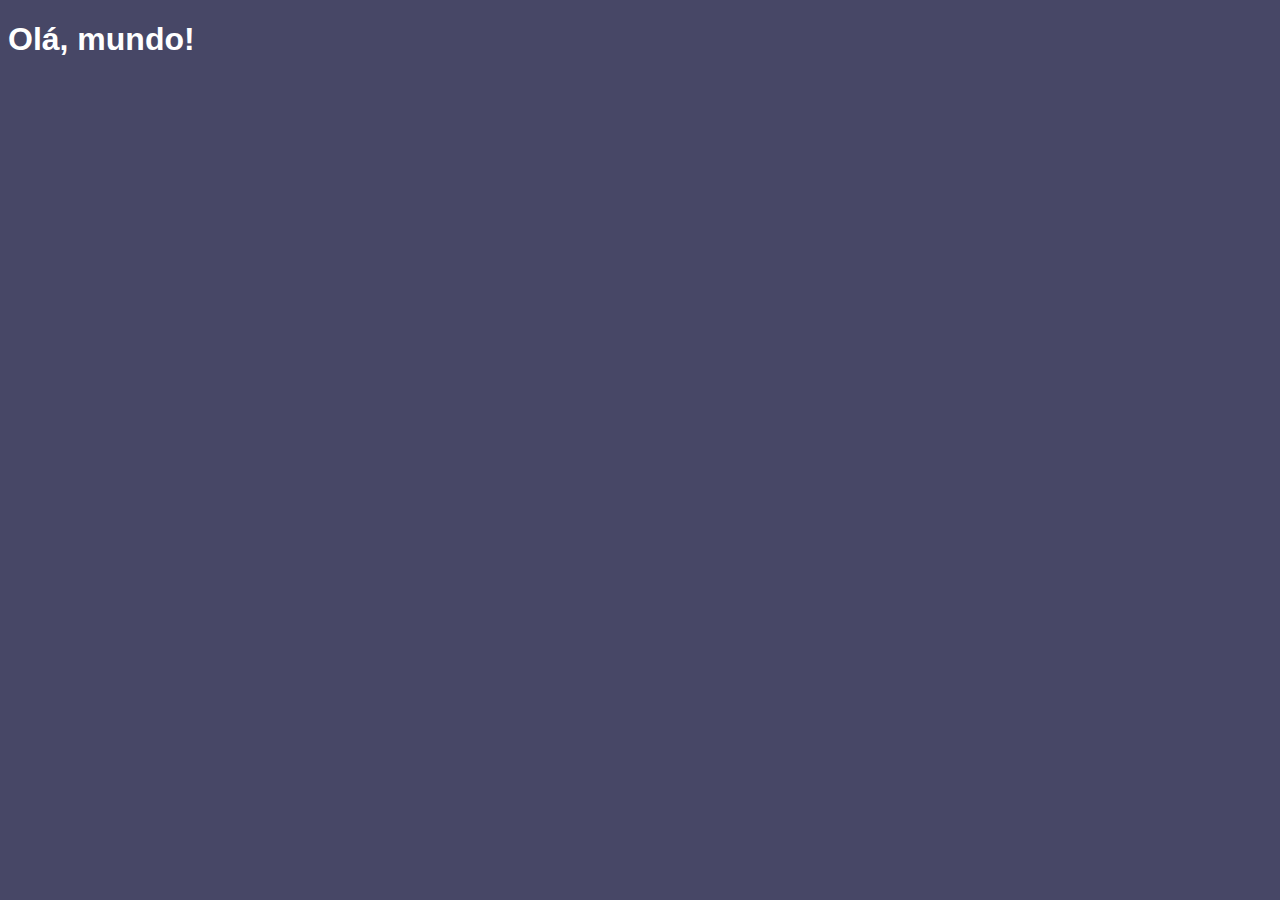
<file: aula04/ex001.html>
<!DOCTYPE html>
<html lang="pt-br">
<head>
    <meta charset="UTF-8">
    <meta http-equiv="X-UA-Compatible" content="IE=edge">
    <meta name="viewport" content="width=device-width, initial-scale=1.0">
    <title>Meu primeiro programa...</title>
    <style>
        body {
            background-color: rgb(71, 71, 102);
            color: white;
            font: normal 12pt Arial;
        }
    </style>
</head>
<body>
    <h1>Olá, mundo!</h1>
    <script>
        window.alert ('Olá, mundo!')
        window.confirm ('Está gostando de JS?')
        window.prompt ('Qual é seu nome?')
    </script>
</body>
</html>
</file>
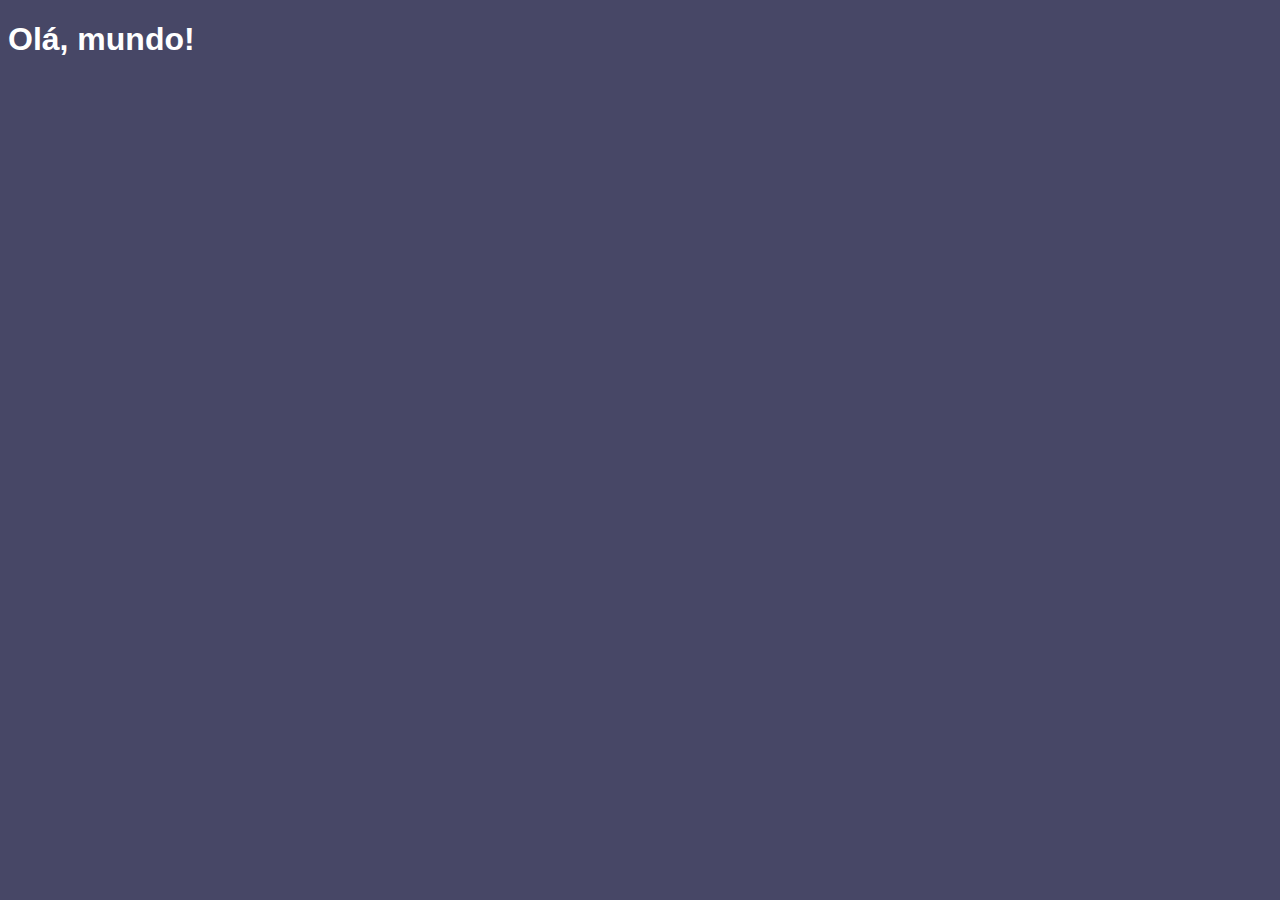
<file: aula06/ex002.html>
<!DOCTYPE html>
<html lang="pt-br">
<head>
    <meta charset="UTF-8">
    <meta http-equiv="X-UA-Compatible" content="IE=edge">
    <meta name="viewport" content="width=device-width, initial-scale=1.0">
    <title>Meu primeiro programa...</title>
    <style>
        body {
            background-color: rgb(71, 71, 102);
            color: white;
            font: normal 12pt Arial;
        }
    </style>
</head>
<body>
    <h1>Olá, mundo!</h1>
    <script>
        var nome = window.prompt ('Qual é seu nome?')
        window.alert ("É um grande prazer em te conhecer, " + nome)
    </script>
</body>
</html>
</file>
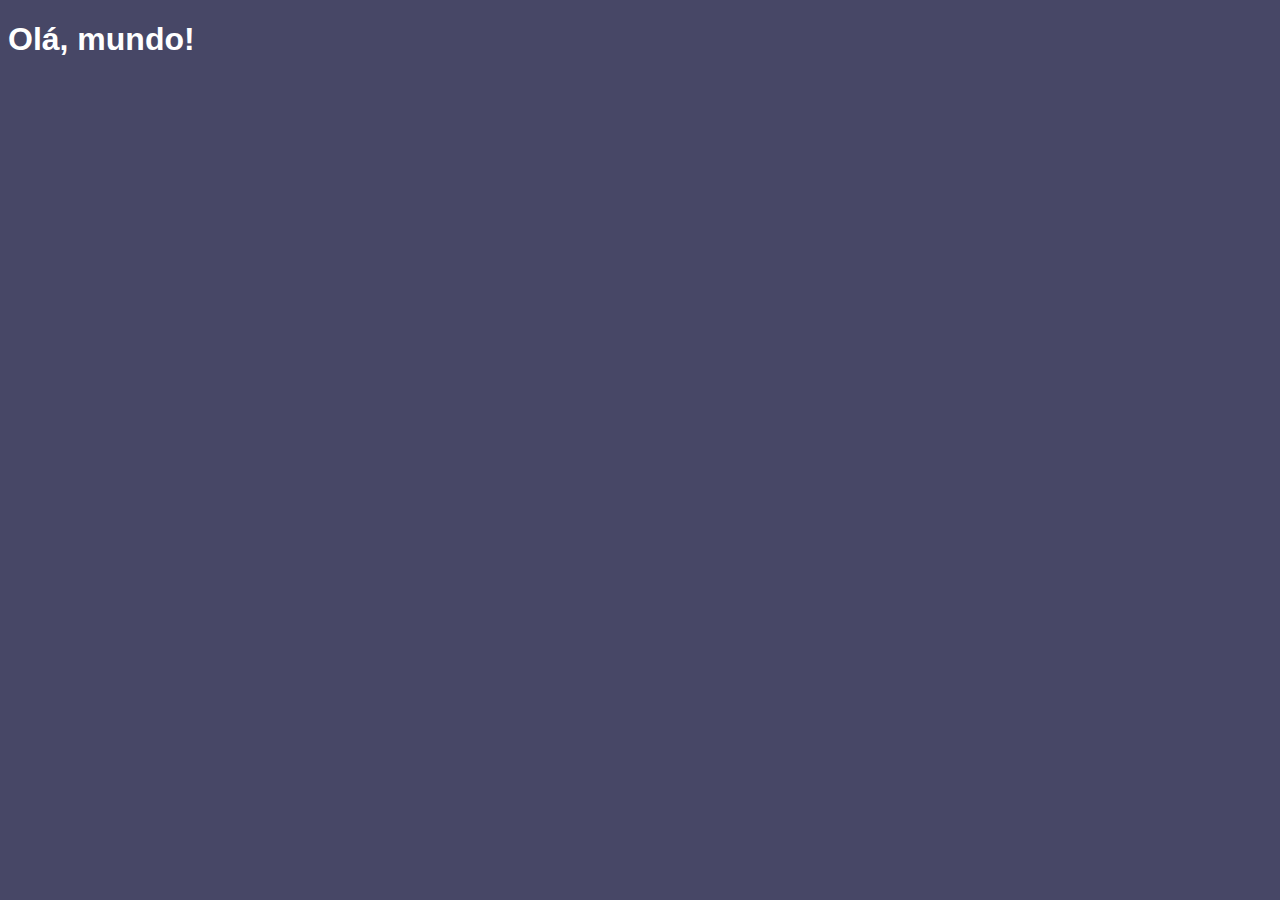
<file: aula06/ex003.html>
<!DOCTYPE html>
<html lang="pt-br">
<head>
    <meta charset="UTF-8">
    <meta http-equiv="X-UA-Compatible" content="IE=edge">
    <meta name="viewport" content="width=device-width, initial-scale=1.0">
    <title>Meu primeiro programa...</title>
    <style>
        body {
            background-color: rgb(71, 71, 102);
            color: white;
            font: normal 12pt Arial;
        }
    </style>
</head>
<body>
    <h1>Olá, mundo!</h1>
    <script>
        var n1 = Number(window.prompt ("Digite um número: "))
        var n2 = Number(window.prompt ("Digite outro número: "))
        var s = n1 + n2
        window.alert (`A soma entre ${n1} e ${n2} é igual a ${s}`)
    </script>
</body>
</html>
</file>
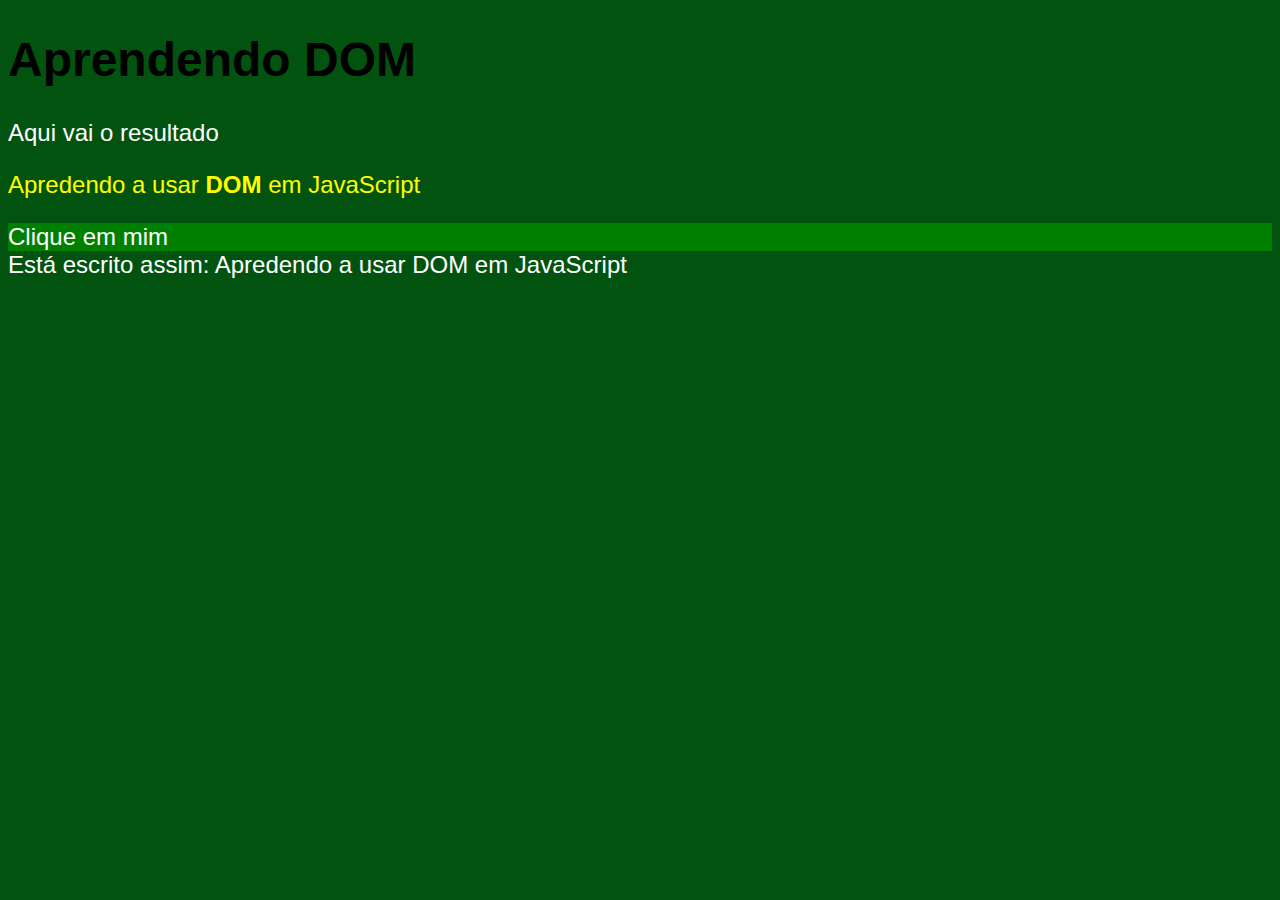
<file: aula09/ex005.html>
<!DOCTYPE html>
<html lang="pt-br">
<head>
    <meta charset="UTF-8">
    <meta http-equiv="X-UA-Compatible" content="IE=edge">
    <meta name="viewport" content="width=device-width, initial-scale=1.0">
    <title>Aprendendo DOM</title>
    <style>
        body {
            background: #035310;
            color: white;
            font: 18pt Arial;
        }
    </style>
</head>
<body>
    <h1 id="test">Aprendendo DOM</h1>
    <p>Aqui vai o resultado</p>
    <p>Apredendo a usar <strong>DOM</strong> em JavaScript</p>
    <div class="msg">Clique em mim</div>
    <script>
        var p1 = window.document.getElementsByTagName('p')[1]
        window.document.write('Está escrito assim: '+ p1.innerText)
        p1.style.color = 'yellow'
        var div1 = window.document.getElementsByClassName('msg')[0]
        div1.style.background = 'green'
        var h1 = window.document.querySelector('#test')
        h1.style.color = 'black'
    </script>
</body>
</html>
</file>
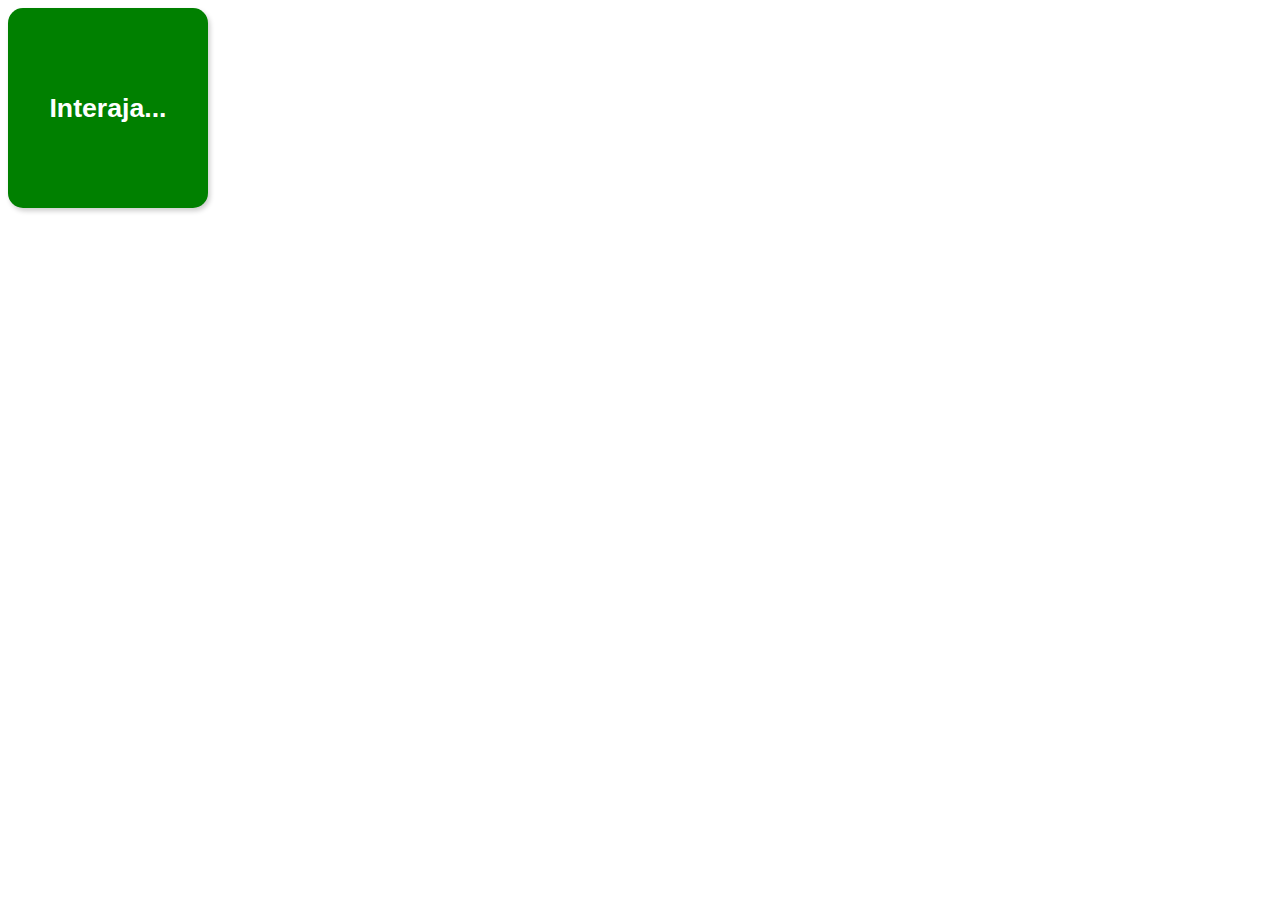
<file: aula10/ex006.html>
<!DOCTYPE html>
<html lang="pt-br">
<head>
    <meta charset="UTF-8">
    <meta http-equiv="X-UA-Compatible" content="IE=edge">
    <meta name="viewport" content="width=device-width, initial-scale=1.0">
    <title>Eventos DOM</title>
    <style>
        #area {
            background: green;
            color: white;
            width: 200px;
            height: 200px;
            border-radius: 15px;
            display: flex;
            align-items: center;
            justify-content: center;
            font-family: Arial;
            font-weight: 800;
            font-size: 20pt;
            box-shadow: 2px 3px 5px rgba(0,0,0,.2);;
        }
    </style>

</head>
<body>
    <div id="area" onclick="clicar()" onmouseenter="entrar()" onmouseout="sair()">
        Interaja...
    </div>
    <script>
        function clicar() {
            var area = document.querySelector('#area')
            area.innerHTML = 'Clicou!'
            area.style.background = 'red'
        }
        function entrar() {
            var area = document.querySelector('#area')
            area.innerHTML = 'Entrou'
        }
        function sair() {
            var area = document.querySelector('#area')
            area.innerHTML = 'Saiu'
            area.style.background = 'green'
        }
    </script>
</body>
</html>
</file>
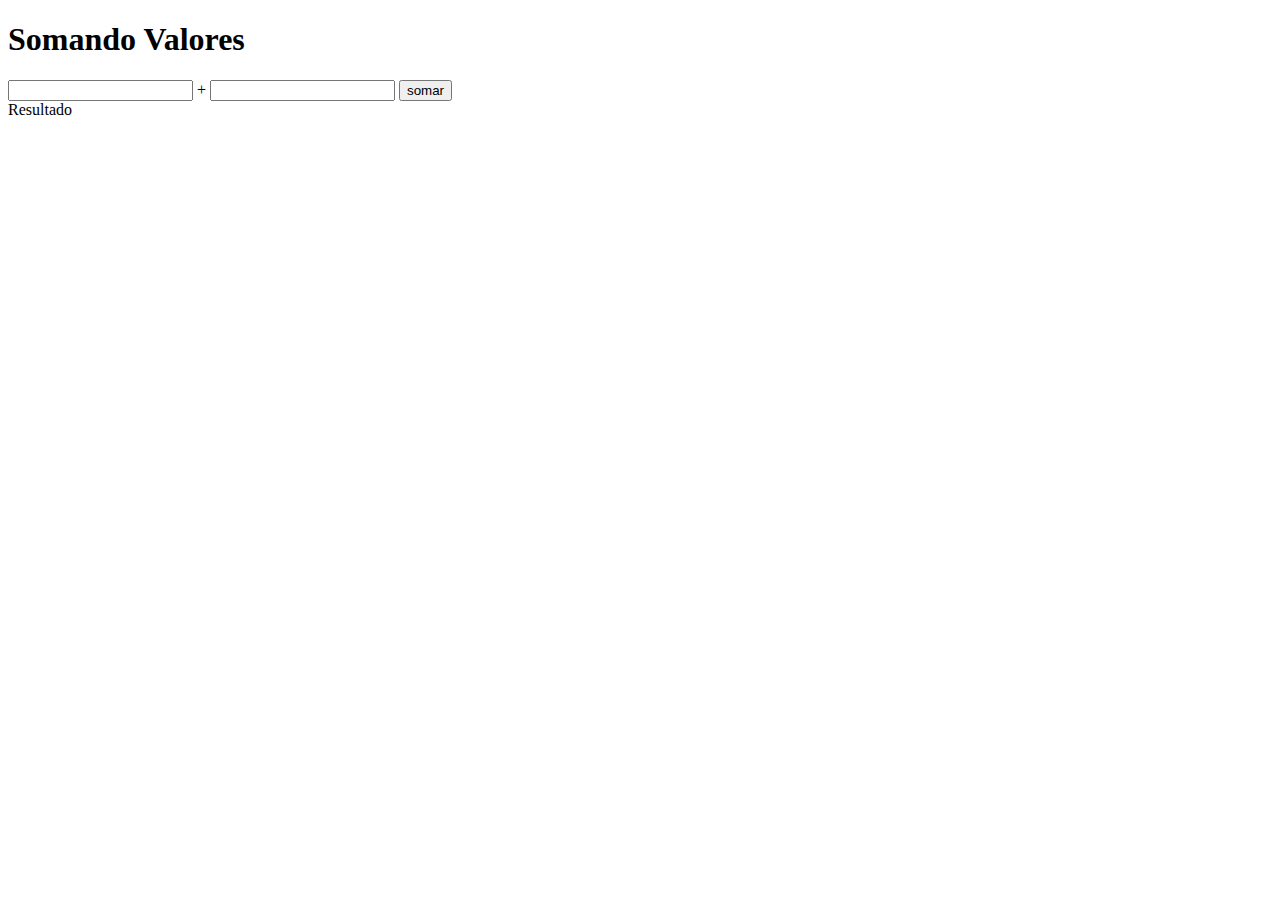
<file: aula10/ex007.html>
<!DOCTYPE html>
<html lang="pt-br">
<head>
    <meta charset="UTF-8">
    <meta http-equiv="X-UA-Compatible" content="IE=edge">
    <meta name="viewport" content="width=device-width, initial-scale=1.0">
    <title>Somando Valores</title>
</head>
<body>
    <h1>Somando Valores</h1>
    <input type="number" name="txtn1" id="txtn1"> +
    <input type="number" name="txtn2" id="txtn2">
    <input type="button" value="somar" onclick="somar()">
    <div id="res">Resultado</div>
    <script>
        function somar() {
            var tn1 = document.querySelector('#txtn1')
            var tn2 = document.querySelector('#txtn2')
            var res = document.querySelector('#res')
            var n1 = Number(tn1.value)
            var n2 = Number(tn2.value)
            var s = n1 + n2
            res.innerHTML = `A soma entre ${n1} e ${n2} é igual a ${s}`
        }
    </script>
</body>
</html>
</file>
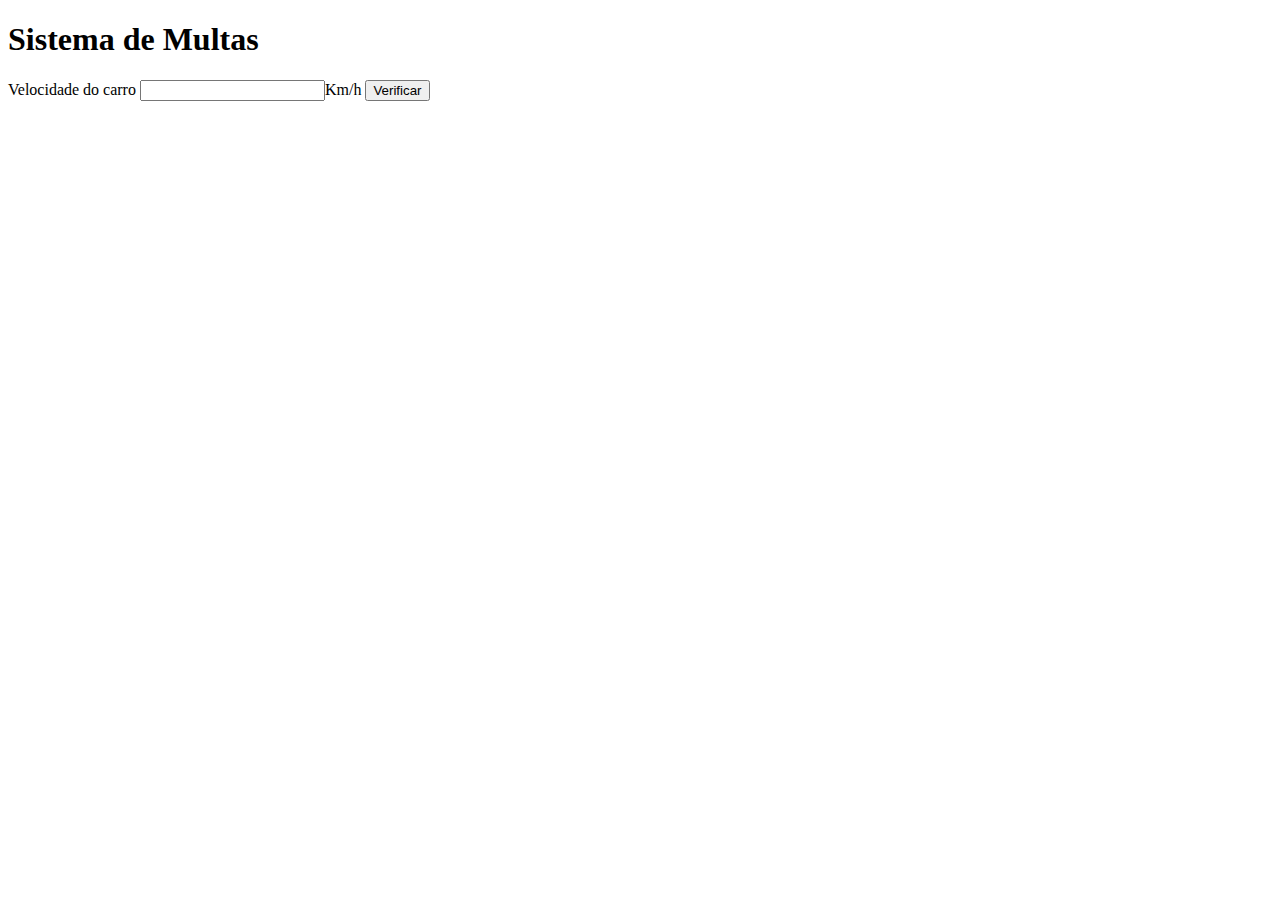
<file: aula11/ex010.html>
<!DOCTYPE html>
<html lang="pt-br">
<head>
    <meta charset="UTF-8">
    <meta http-equiv="X-UA-Compatible" content="IE=edge">
    <meta name="viewport" content="width=device-width, initial-scale=1.0">
    <title>DETRAN</title>
</head>
<body>
    <h1>Sistema de Multas</h1>
    Velocidade do carro <input type="number" name="txtvel" id="txtvel">Km/h
    <input type="button" value="Verificar" onclick="calcular()">
    <div id="res">

    </div>
    <script>
        function calcular() {
            var vel = document.querySelector('#txtvel')
            var res = document.querySelector('#res')
            var vel = Number(vel.value)
            res.innerHTML =`<p>Sua velocidade atual é de <strong>${vel}Km/h</strong></p>`
            if (vel > 60) {
                res.innerHTML +=`<p>Você foi <strong>MULTADO</strong> por excesso de velocidade</p>`
            }
            res.innerHTML +=`<p>Dirija sempre com o cinto de segurança!</p>`
        }
    </script>
</body>
</html>
</file>
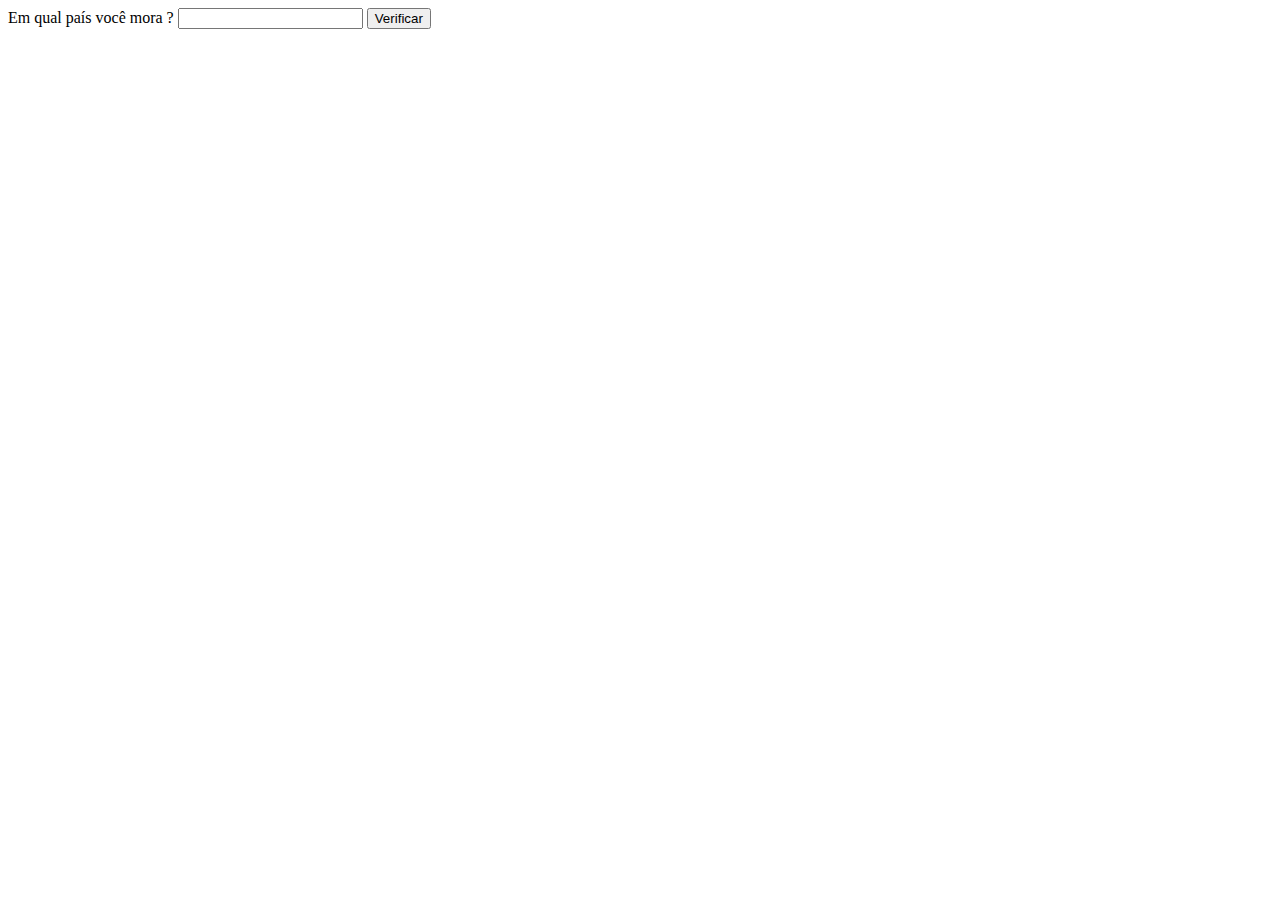
<file: aula11/ex011.html>
<!DOCTYPE html>
<html lang="pt-br">
<head>
    <meta charset="UTF-8">
    <meta http-equiv="X-UA-Compatible" content="IE=edge">
    <meta name="viewport" content="width=device-width, initial-scale=1.0">
    <title>País</title>
</head>
<body>
    Em qual país você mora ? <input type="text" name="txtpaís" id="txtpais">
    <input type="button" value="Verificar" onclick="verificar()">
    <div id="res">

    </div>
    <script>
        function verificar() {
            var pais = document.querySelector('#txtpais').value
            var res = document.querySelector('#res')
            res.innerHTML =`<p>Você mora no ${pais}</p>`
            if (pais == 'Brasil') {
                res.innerHTML +=`<p>Você é Brasileiro</p>`
            }else {
                res.innerHTML +=`<p>Você é Estrangeiro</p>`
            }
        }
    </script>
</body>
</html>
</file>
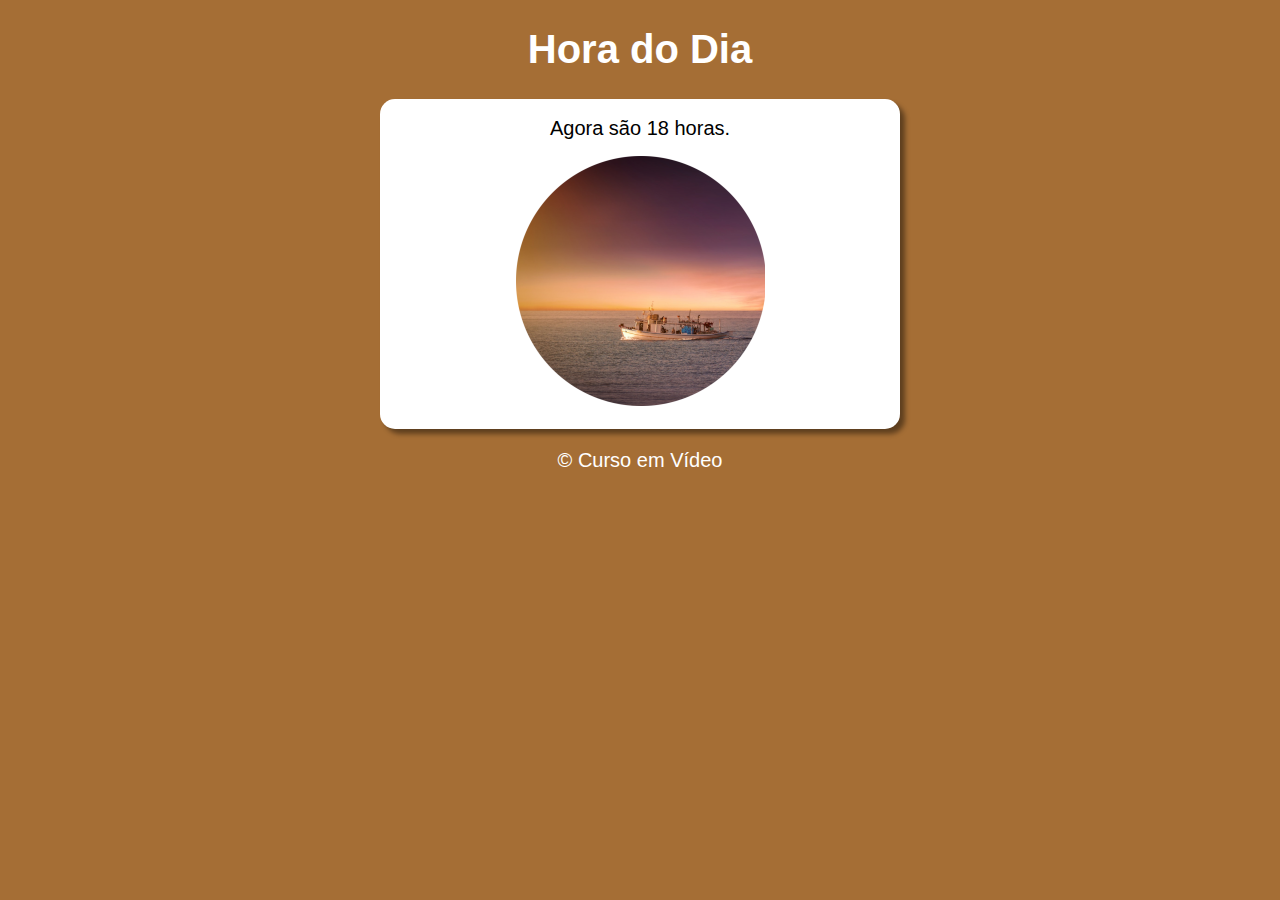
<file: aula12ex/ex014/modelo.html>
<!DOCTYPE html>
<html lang="pt-br">
<head>
    <meta charset="UTF-8">
    <meta http-equiv="X-UA-Compatible" content="IE=edge">
    <meta name="viewport" content="width=device-width, initial-scale=1.0">
    <title>Hora do Dia</title>
    <link rel="stylesheet" href="estilo.css">
</head>
<body onload="carregar()">
    <header>
        <h1>Hora do Dia</h1>
    </header>
    <section>
        <div id="mensagem">
            Aqui vai aparecer a mensagem...
        </div>
        <div id="foto">
            <img src="fotomanha.png" alt="Foto do Dia" id="imagem">
        </div>
    </section>
    <footer>
        <p>&copy; Curso em Vídeo</p>
    </footer>
    <script src="script.js"></script>
</body>
</html>
</file>
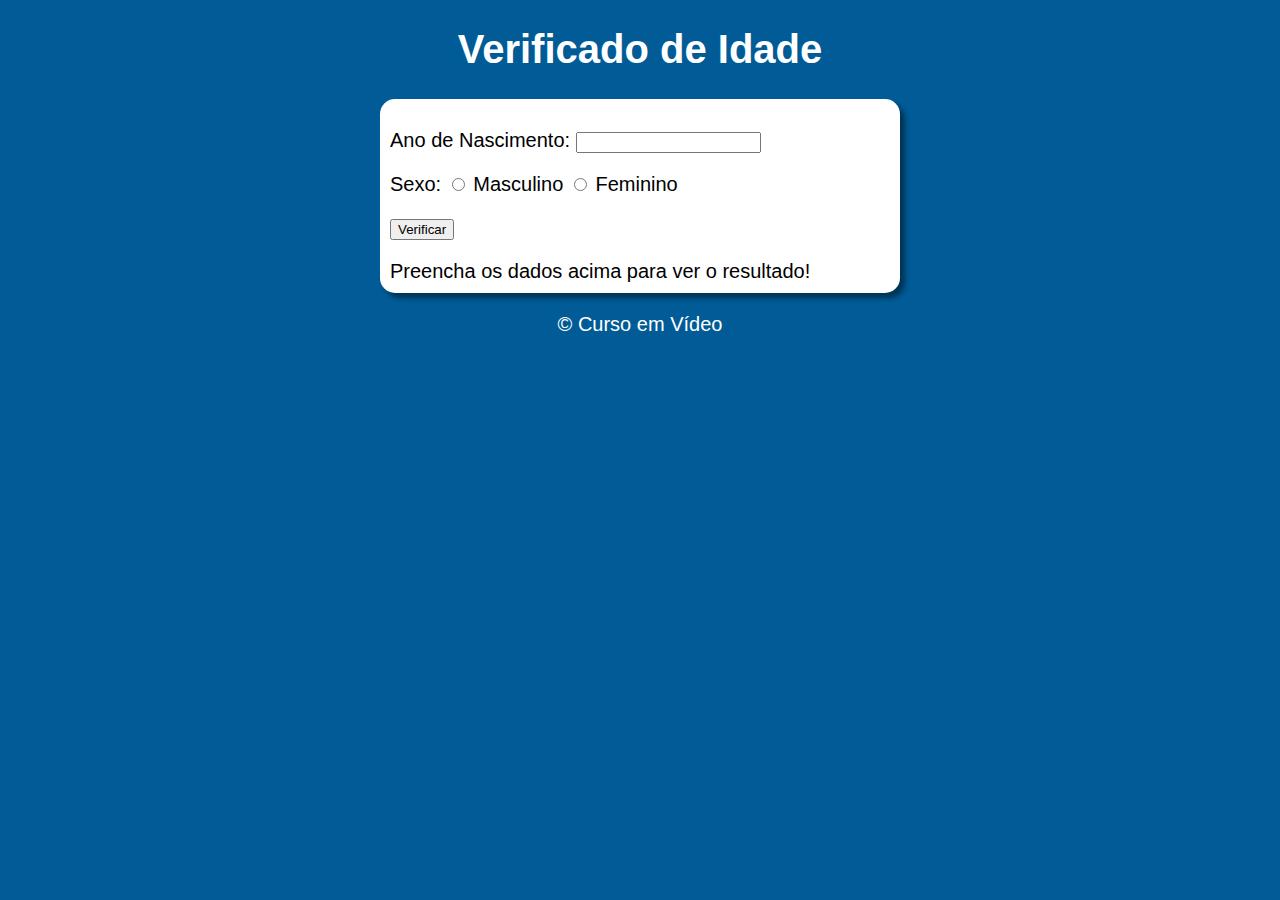
<file: aula12ex/ex015/modelo.html>
<!DOCTYPE html>
<html lang="pt-br">
<head>
    <meta charset="UTF-8">
    <meta http-equiv="X-UA-Compatible" content="IE=edge">
    <meta name="viewport" content="width=device-width, initial-scale=1.0">
    <title>Verificado de Idade</title>
    <link rel="stylesheet" href="estilo.css">
</head>
<body>
    <header>
        <h1>Verificado de Idade</h1>
    </header>
    <section>
        <div>
            <p>Ano de Nascimento:
                <input type="number" name="txtano" id="txtano" min="0">
            </p>
            <p>Sexo:
                <input type="radio" name="radsex" id="masc">
                <label for="masc">Masculino</label>
                <input type="radio" name="radsex" id="fem">
                <label for="fem">Feminino</label>
            </p>
            <p>
                <input type="button" value="Verificar" onclick="verificar()">
            </p>
        </div>
        <div id="res">
            Preencha os dados acima para ver o resultado!
        </div>
    </section>
    <footer>
        <p>&copy; Curso em Vídeo</p>
    </footer>
    <script src="script.js"></script>
</body>
</html>
</file>
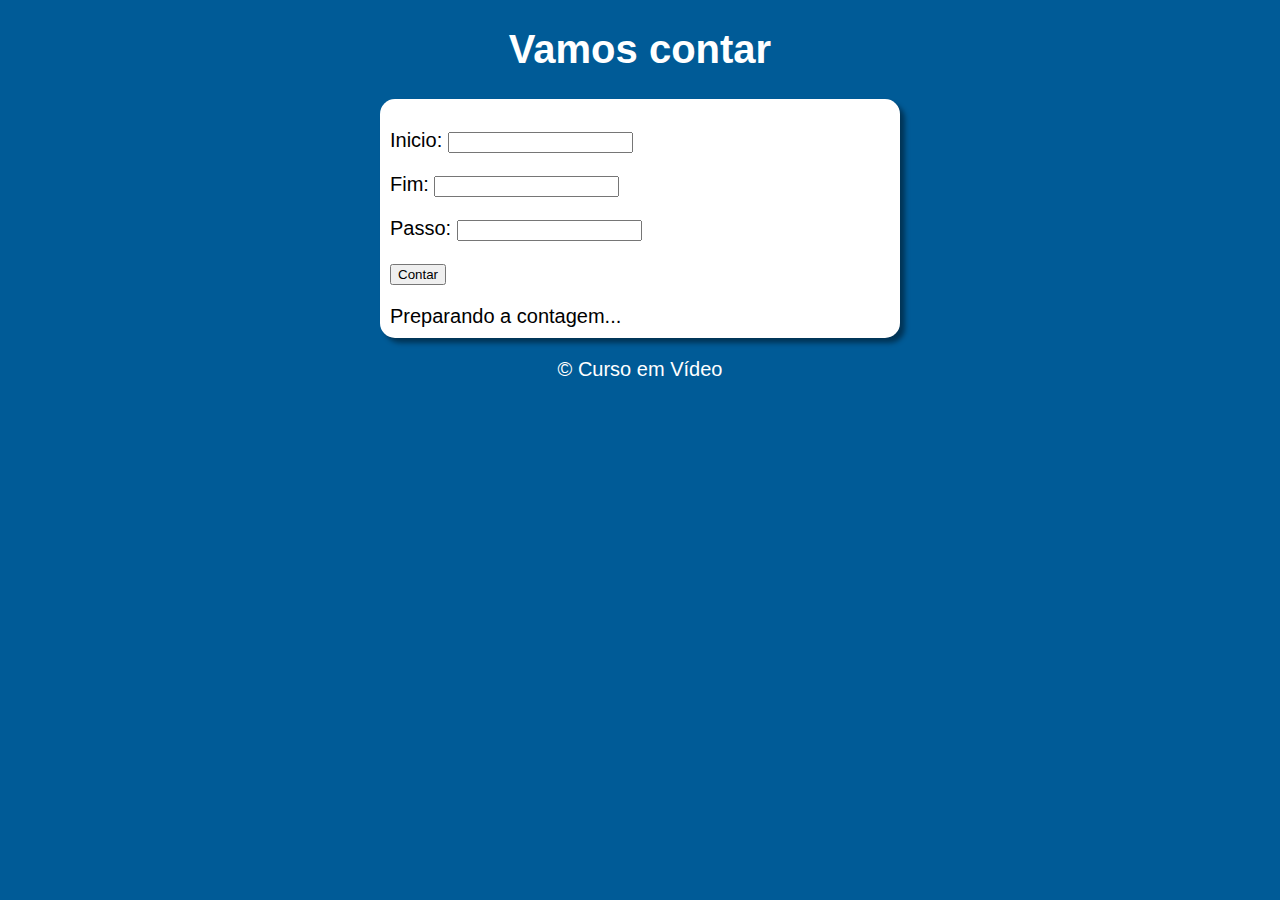
<file: aula14ex/ex016/modelo.html>
<!DOCTYPE html>
<html lang="pt-br">
<head>
    <meta charset="UTF-8">
    <meta http-equiv="X-UA-Compatible" content="IE=edge">
    <meta name="viewport" content="width=device-width, initial-scale=1.0">
    <title>Vamos contar</title>
    <link rel="stylesheet" href="estilo.css">
</head>
<body>
    <header>
        <h1>Vamos contar</h1>
    </header>
    <section>
        <div id="dados">
            <p>Inicio: <input type="number" name="inicio" id="txti"></p>
            <p>Fim: <input type="number" name="fim" id="txtf"></p>
            <p>Passo: <input type="number" name="passo" id="txtp"></p>
            <p><button type="submit" onclick="contar()">Contar</button></p>
        </div>
        <div id="res">
            Preparando a contagem...
        </div>
    </section>
    <footer>
        <p>&copy; Curso em Vídeo</p>
    </footer>
    <script src="script.js"></script>
</body>
</html>
</file>
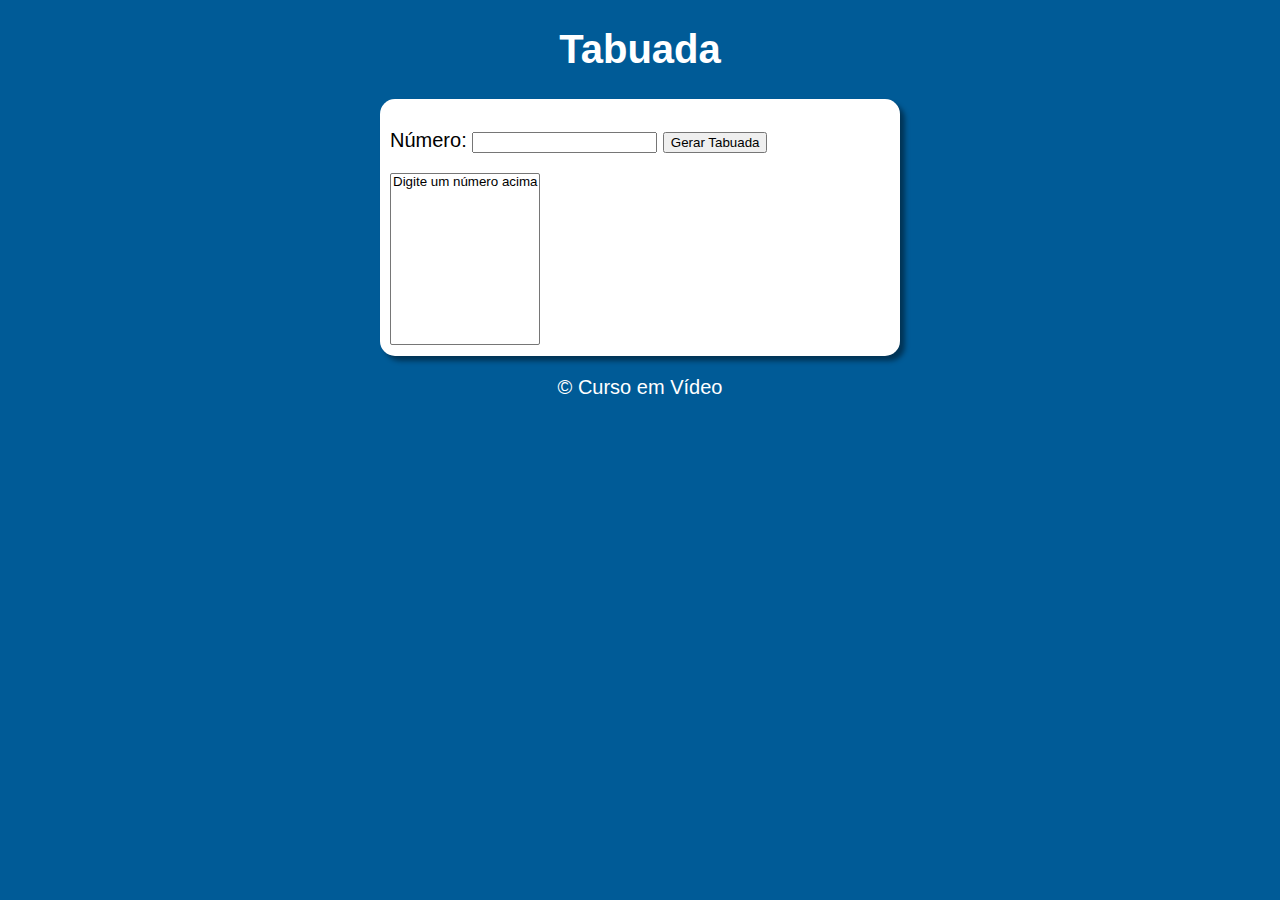
<file: aula14ex/ex017/modelo.html>
<!DOCTYPE html>
<html lang="pt-br">
<head>
    <meta charset="UTF-8">
    <meta http-equiv="X-UA-Compatible" content="IE=edge">
    <meta name="viewport" content="width=device-width, initial-scale=1.0">
    <title>Tabuada</title>
    <link rel="stylesheet" href="estilo.css">
</head>
<body>
    <header>
        <h1>Tabuada</h1>
    </header>
    <section>
        <div>
            <p>Número: <input type="number" name="num" id="txtn">
            <input type="button" value="Gerar Tabuada" onclick="tabuada()"></p>
        </div>
        <div>
            <select name="tabuada" id="seltab" size="10">
            <option>Digite um número acima</option>
            </select>
        </div>
    </section>
    <footer>
        <p>&copy; Curso em Vídeo</p>
    </footer>
    <script src="script.js"></script>
</body>
</html>
</file>
<file: aula12ex/ex014/estilo.css>
body {
    background: rgb(0, 91, 151);
    font: normal 15pt Arial;
}

header {
    text-align: center;
    color: white;
}

section {
    background: white;
    border-radius: 15px;
    padding: 10px;
    width: 500px;
    margin: auto;
    box-shadow: 5px 5px 5px rgba(0, 0, 0, 0.432);
}

footer {
    text-align: center;
    color: white;
}

div {
    text-align: center;
    padding: 8px;
}
</file>
<file: aula12ex/ex015/estilo.css>
body {
    background: rgb(0, 91, 151);
    font: normal 15pt Arial;
}

header {
    text-align: center;
    color: white;
}

section {
    background: white;
    border-radius: 15px;
    padding: 10px;
    width: 500px;
    margin: auto;
    box-shadow: 5px 5px 5px rgba(0, 0, 0, 0.432);
}

footer {
    text-align: center;
    color: white;
}
</file>
<file: aula14ex/ex016/estilo.css>
body {
    background: rgb(0, 91, 151);
    font: normal 15pt Arial;
}

header {
    text-align: center;
    color: white;
}

section {
    background: white;
    border-radius: 15px;
    padding: 10px;
    width: 500px;
    margin: auto;
    box-shadow: 5px 5px 5px rgba(0, 0, 0, 0.432);
}

footer {
    text-align: center;
    color: white;
}
</file>
<file: aula14ex/ex017/estilo.css>
body {
    background: rgb(0, 91, 151);
    font: normal 15pt Arial;
}

header {
    text-align: center;
    color: white;
}

section {
    background: white;
    border-radius: 15px;
    padding: 10px;
    width: 500px;
    margin: auto;
    box-shadow: 5px 5px 5px rgba(0, 0, 0, 0.432);
}

footer {
    text-align: center;
    color: white;
}
</file>
